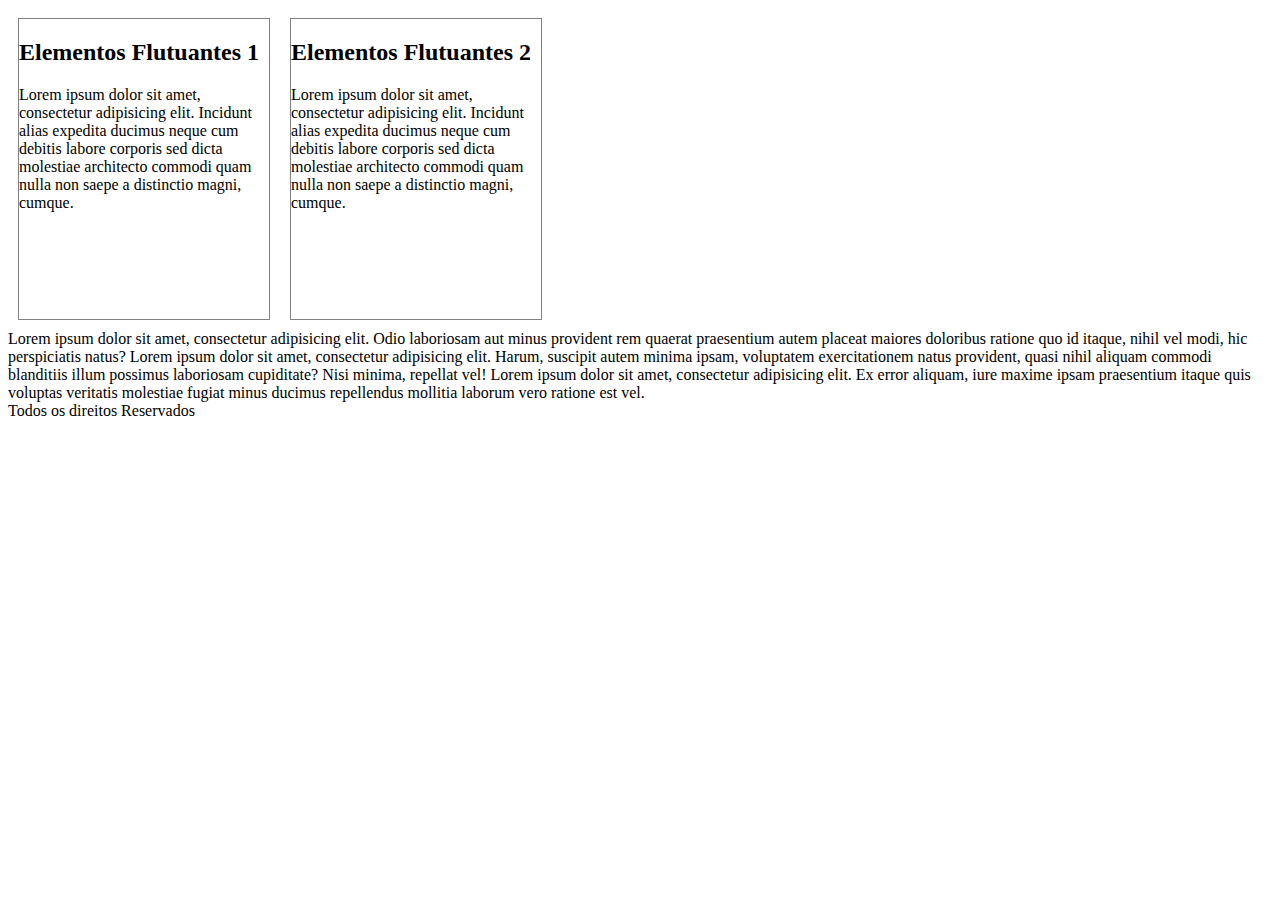
<file: elementos-flutuantes.html>
<!DOCTYPE html>
<html lang="pt-br">

	<head>

		<title>Elementos Flutuantes</title>
		<meta charset="utf-8">

		<style type="text/css">
			
			#resumo-noticia {
				border: 1px solid gray;
				width: 250px;
				height: 300px;
				float: left;
				margin: 10px;
			}
			.clear {
				clear: both;
			}

		</style>
	</head>
	
	<body>
		
		<div id="resumo-noticia">
			<h2>Elementos Flutuantes 1</h2>
			<p>Lorem ipsum dolor sit amet, consectetur adipisicing elit. Incidunt alias expedita ducimus neque cum debitis labore corporis sed dicta molestiae architecto commodi quam nulla non saepe a distinctio magni, cumque.</p>

		</div>
		<div id="resumo-noticia">
			<h2>Elementos Flutuantes 2</h2>
			<p>Lorem ipsum dolor sit amet, consectetur adipisicing elit. Incidunt alias expedita ducimus neque cum debitis labore corporis sed dicta molestiae architecto commodi quam nulla non saepe a distinctio magni, cumque.</p>

		</div>
		<div class="clear">Lorem ipsum dolor sit amet, consectetur adipisicing elit. Odio laboriosam aut minus provident rem quaerat praesentium autem placeat maiores doloribus ratione quo id itaque, nihil vel modi, hic perspiciatis natus? Lorem ipsum dolor sit amet, consectetur adipisicing elit. Harum, suscipit autem minima ipsam, voluptatem exercitationem natus provident, quasi nihil aliquam commodi blanditiis illum possimus laboriosam cupiditate? Nisi minima, repellat vel! Lorem ipsum dolor sit amet, consectetur adipisicing elit. Ex error aliquam, iure maxime ipsam praesentium itaque quis voluptas veritatis molestiae fugiat minus ducimus repellendus mollitia laborum vero ratione est vel. </div>
		<footer>Todos os direitos Reservados</footer>		

	</body>
</html>
</file>
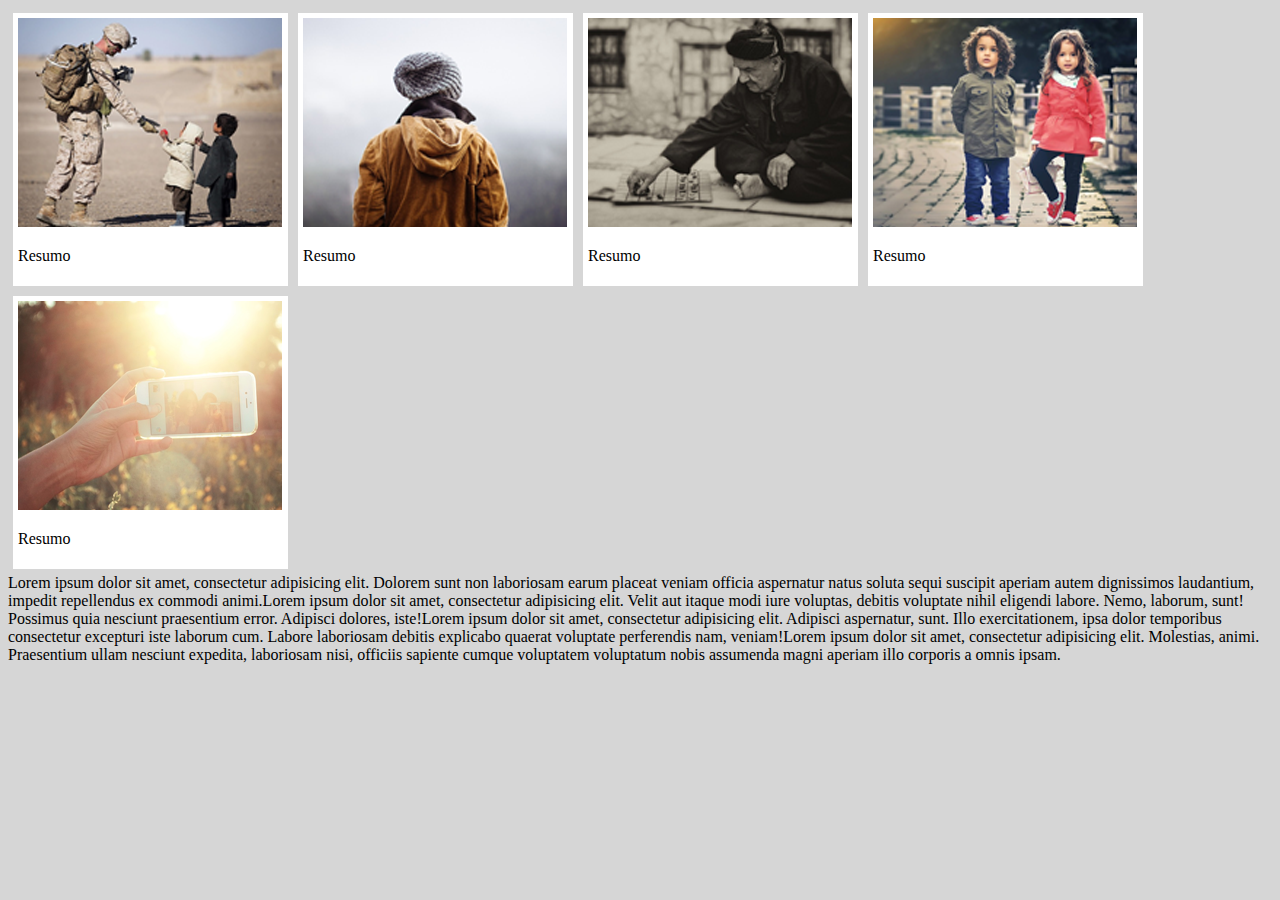
<file: galeria.html>
<!DOCTYPE html>
<html lang="pt-br">

	<head>

		<title>Elementos Flutuantes</title>
		<meta charset="utf-8">

		<style type="text/css">
			
			body {
				background-color: #D6D6D6;
			}
			#galeria-foto {
				background-color: #FFF;
				width: 265px;
				padding: 5px;
				float: left;
				margin: 5px;
			}
			.clear {
				clear: both;
			}

		</style>
	</head>
	
	<body>
		
		<div id="galeria-foto">
			<img src="imagens/imagem1.png" alt="">
			<p>Resumo</p>
		</div>
		<div id="galeria-foto">
			<img src="imagens/imagem2.png" alt="">
			<p>Resumo</p>
		</div>
		<div id="galeria-foto">
			<img src="imagens/imagem3.png" alt="">
			<p>Resumo</p>
		</div>
		<div id="galeria-foto">
			<img src="imagens/imagem4.png" alt="">
			<p>Resumo</p>
		</div>
		<div id="galeria-foto">
			<img src="imagens/imagem5.png" alt="">
			<p>Resumo</p>
		</div>
		
		<div class="clear">
			Lorem ipsum dolor sit amet, consectetur adipisicing elit. Dolorem sunt non laboriosam earum placeat veniam officia aspernatur natus soluta sequi suscipit aperiam autem dignissimos laudantium, impedit repellendus ex commodi animi.Lorem ipsum dolor sit amet, consectetur adipisicing elit. Velit aut itaque modi iure voluptas, debitis voluptate nihil eligendi labore. Nemo, laborum, sunt! Possimus quia nesciunt praesentium error. Adipisci dolores, iste!Lorem ipsum dolor sit amet, consectetur adipisicing elit. Adipisci aspernatur, sunt. Illo exercitationem, ipsa dolor temporibus consectetur excepturi iste laborum cum. Labore laboriosam debitis explicabo quaerat voluptate perferendis nam, veniam!Lorem ipsum dolor sit amet, consectetur adipisicing elit. Molestias, animi. Praesentium ullam nesciunt expedita, laboriosam nisi, officiis sapiente cumque voluptatem voluptatum nobis assumenda magni aperiam illo corporis a omnis ipsam.
		</div>

	</body>
</html>
</file>
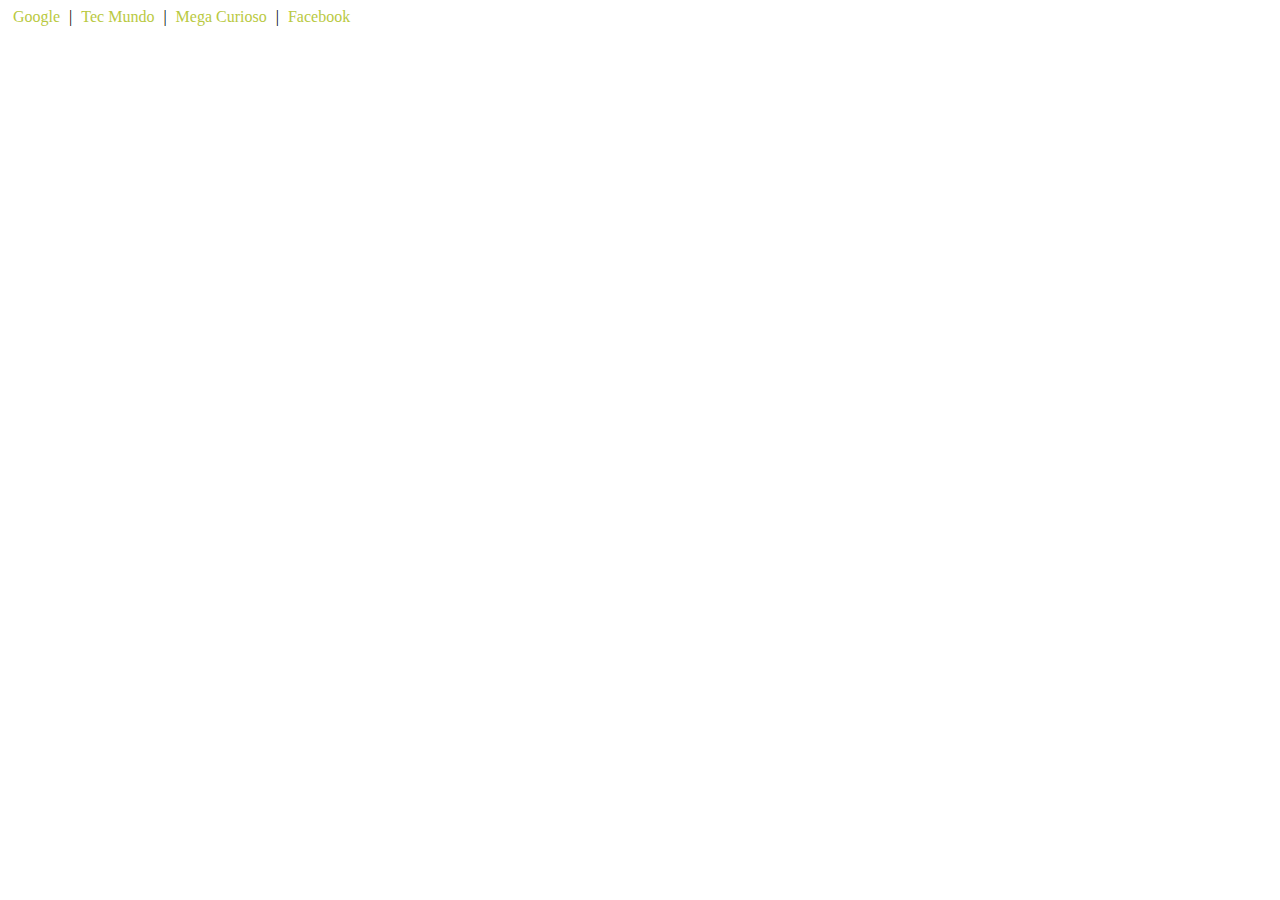
<file: links.html>
<!DOCTYPE html>
<html lang="pt-br">

	<head>

		<title>Posicionamento</title>
		<meta charset="utf-8">

		<style type="text/css">

		a {
			text-decoration: none;
			padding: 5px;
		}
		a:link {
			color: #b9c941;
		}
		a:visited {
			color: #c0c0c0;
		}
		a:hover {
			color: red;
		}
		a:active{
			color: blue;
			background: #666;
		}

		</style>
	</head>
	<body>
	
		<a href="https://www.google.com.br">Google</a> |
		<a href="https://www.tecmundo.com.br">Tec Mundo</a> |
		<a href="https://www.megacurioso.com.br">Mega Curioso</a> |
		<a href="https://www.facebook.com.br">Facebook</a>

	</body>
</html>
</file>
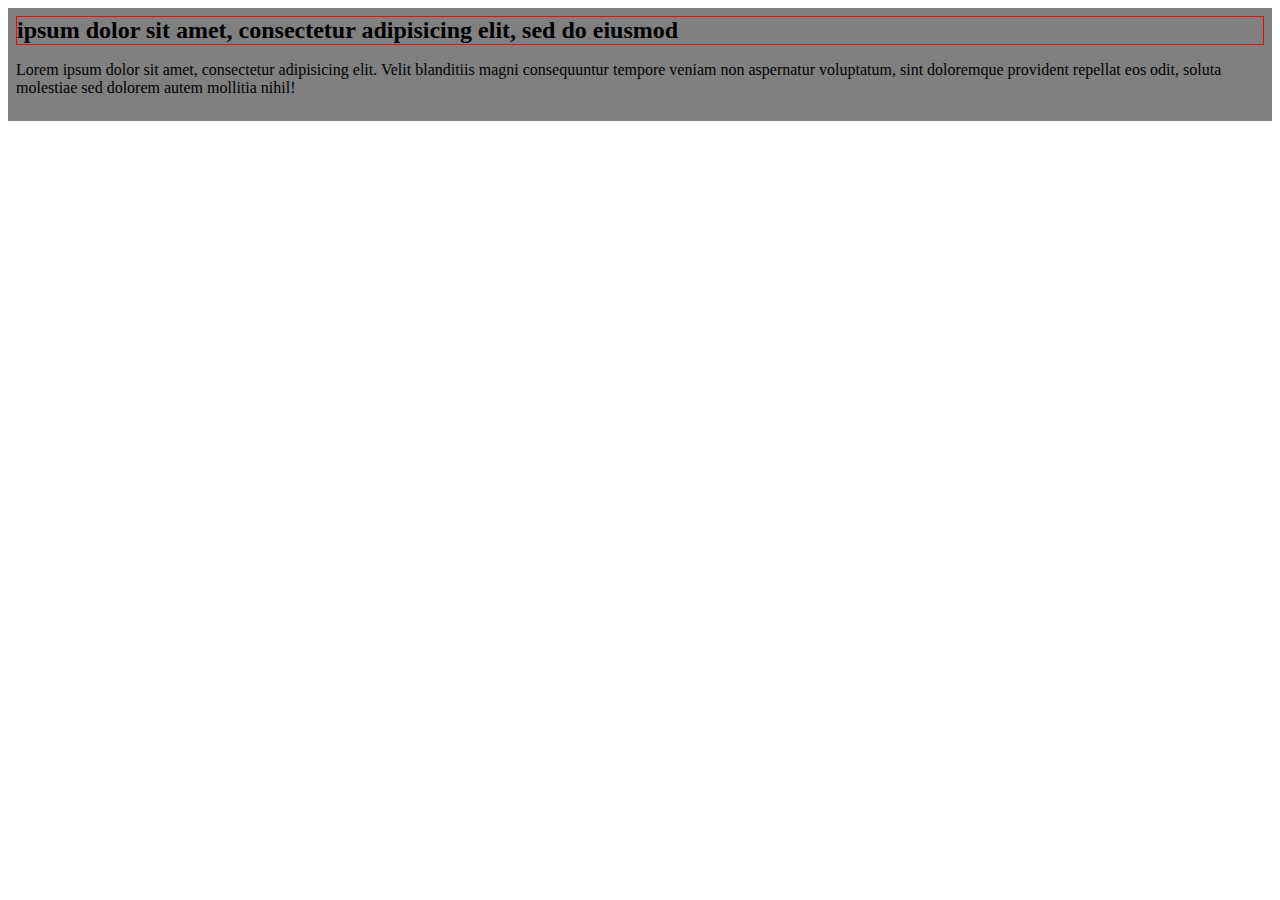
<file: modelo-caixa.html>
<!DOCTYPE html>
<html lang="pt-br">

	<head>

		<title>Box-Model</title>
		<meta charset="utf-8">

		<style type="text/css">
			
			#noticia {
				background: gray;
				padding: 8px;

			}
			.titulo {
				border: 1px solid red;
				margin: 0px;
			}

		</style>
	</head>
	
	<body>
		
		<div id="noticia">
			<h2 class="titulo">ipsum dolor sit amet, consectetur adipisicing elit, sed do eiusmod
			</h2>
			<p>Lorem ipsum dolor sit amet, consectetur adipisicing elit. Velit blanditiis magni consequuntur tempore veniam non aspernatur voluptatum, sint doloremque provident repellat eos odit, soluta molestiae sed dolorem autem mollitia nihil!</p>

		</div>


	</body>
</html>
</file>
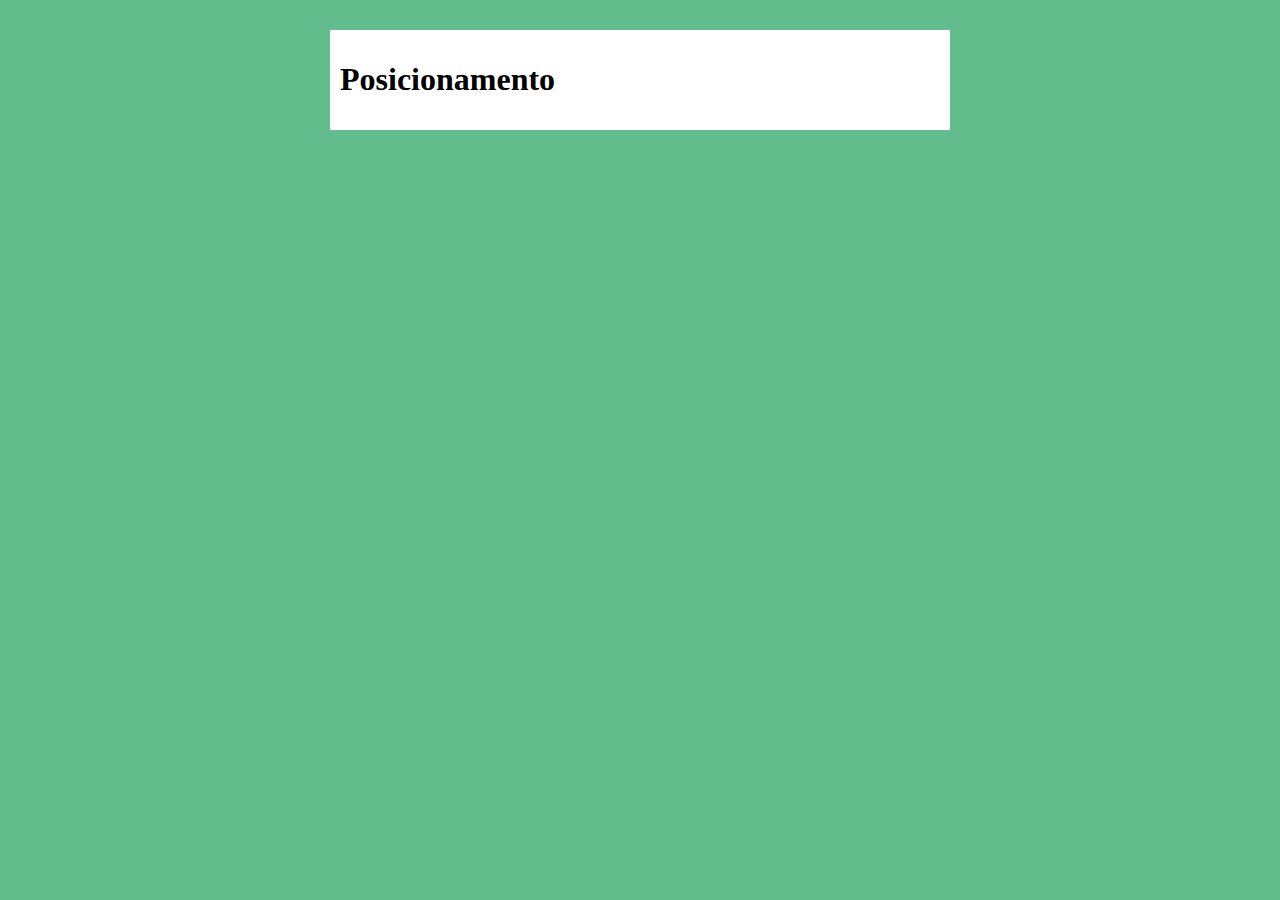
<file: posicionamento.html>
<!DOCTYPE html>
<html lang="pt-br">

	<head>

		<title>Posicionamento</title>
		<meta charset="utf-8">

		<style type="text/css">
			
		body {
			background-color: #61BD8C;
		}
		#conteudo-principal {
			background-color: #fff;
			padding: 10px;
			width: 600px;
			margin: 30px auto;
		}
	
		</style>
	</head>
	
	<body>
		
		<div id="conteudo-principal">
			<h1>Posicionamento</h1>
		</div>
		

	</body>
</html>
</file>
